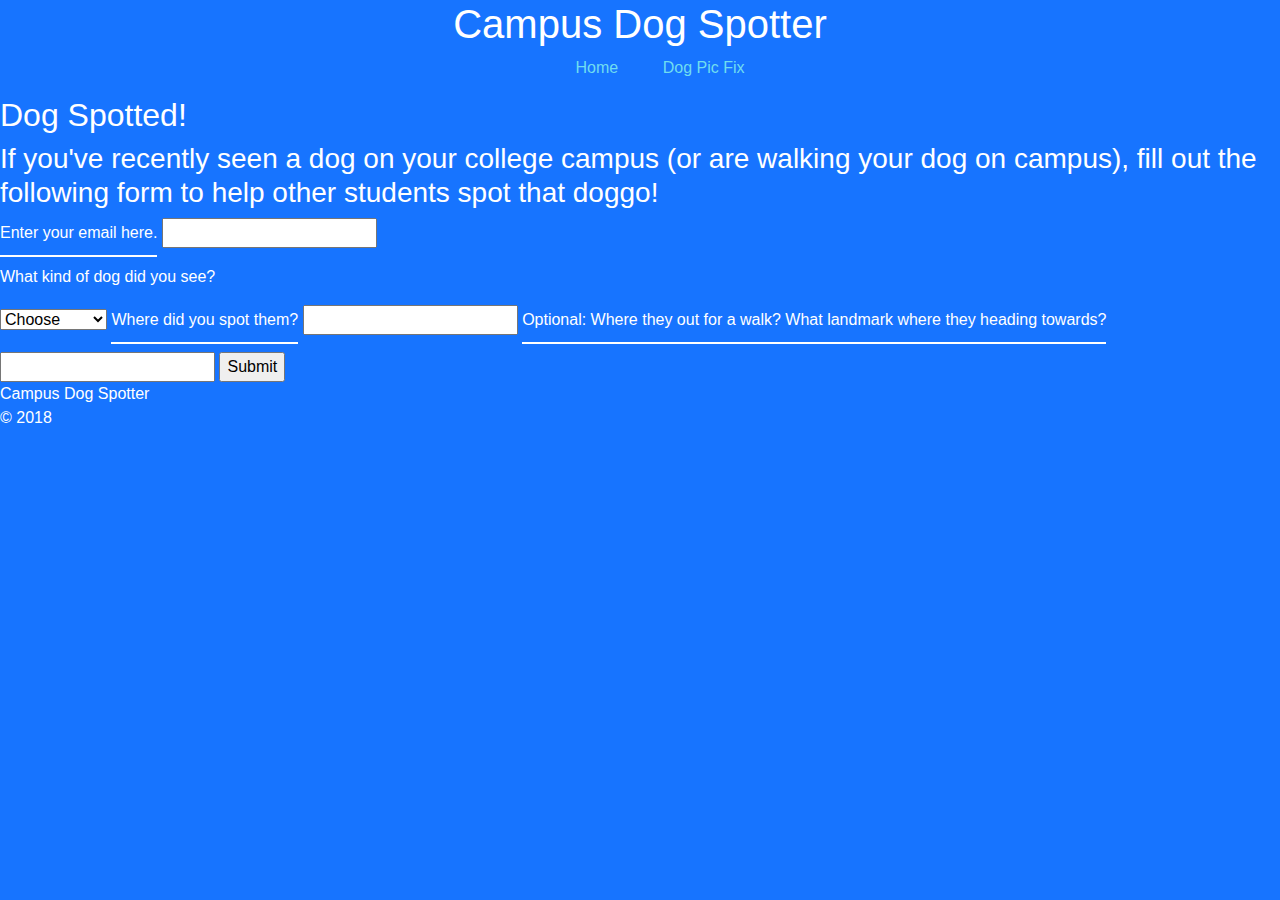
<file: index.html>
<!DOCTYPE html>

<html lang="en">

<head>
    <meta charset="utf-8">
    <meta name="viewport" content="width=device-width, initial-scale=1, shrink-to-fit=no">
    
    <title>Campus Dog Spotter</title>
    <link rel="stylesheet" href="https://maxcdn.bootstrapcdn.com/bootstrap/4.0.0/css/bootstrap.min.css" integrity="sha384-Gn5384xqQ1aoWXA+058RXPxPg6fy4IWvTNh0E263XmFcJlSAwiGgFAW/dAiS6JXm" crossorigin="anonymous">
    <link href="css/doggo.css" rel="stylesheet" type="text/css">
    
    </head>

    <body>
    <h1>Campus Dog Spotter</h1>
        <nav>
        <ul>
            <li class="home"><a href="index.html">Home</a></li>
            <li class="pics"><a href="dog_pic_fix.html">Dog Pic Fix</a></li>
            </ul>
        </nav>
    
    <!-- Google Form -->
        <h2>Dog Spotted!</h2>
        <h3>If you've recently seen a dog on your college campus (or are walking your dog on campus), fill out the following form to help other students spot that doggo! </h3>
        
        <form action="https://docs.google.com/forms/d/e/1FAIpQLSd0vMNmcro8zGHgdWteUq8Ek-MJbxQRrfwNXQbkuIcqS1w2Fg/formResponse">
        
            <!-- Email address (short answer) -->
        <label for="email">Enter your email here.</label>
            <input name="emailAddress" type="text" id="email"/>
        
            <!-- Type of Dog (Dropdown) -->
            <p>What kind of dog did you see?</p>
            <select name="entry.148409681">
            <option selected disabled>Choose</option>
                <option value="Smol Pup">Smol Pup</option>
                <option value="Medium Boi">Medium Boi</option>
                <option value="Big Boof">Big Boof</option>
            </select>
            
            <!-- Where they were (short answer)-->
            <label for="where">Where did you spot them?</label>
            <input name="entry.820675453" type="text" id="where"/>
        
            <!-- Optional: Out for a walk?(short answer) -->
            <label for="walk">Optional: Where they out for a walk? What landmark where they heading towards?</label>
            <input name="entry.419117802" type="text" id="walk"/>
            
            <!-- Submit Button -->
            <input class="button" type="submit" value="Submit">
        </form>
    
        
        <footer>
        Campus Dog Spotter <br>
            &copy; 2018
        </footer>
    
    
    <script src="https://code.jquery.com/jquery-3.2.1.slim.min.js" integrity="sha384-KJ3o2DKtIkvYIK3UENzmM7KCkRr/rE9/Qpg6aAZGJwFDMVNA/GpGFF93hXpG5KkN" crossorigin="anonymous"></script>
    <script src="https://cdnjs.cloudflare.com/ajax/libs/popper.js/1.12.9/umd/popper.min.js" integrity="sha384-ApNbgh9B+Y1QKtv3Rn7W3mgPxhU9K/ScQsAP7hUibX39j7fakFPskvXusvfa0b4Q" crossorigin="anonymous"></script>
    <script src="https://maxcdn.bootstrapcdn.com/bootstrap/4.0.0/js/bootstrap.min.js" integrity="sha384-JZR6Spejh4U02d8jOt6vLEHfe/JQGiRRSQQxSfFWpi1MquVdAyjUar5+76PVCmYl" crossorigin="anonymous"></script>
   
    
    </body>


</html>
</file>
<file: css/doggo.css>
body{
    background-color: #1774FF;
    color: #FFFFFF;
}

div.row{
    display: flex;
    flex-wrap: wrap;
    padding: 0 4px;
}

div.column{
    align-content: center;
    flex: 31%;
    max-width: 31%;
    padding: 0 4px;
    margin: 10px;
}

div.column img{
    align-content: center;
    border: 2px solid #FFFFFF;
    margin-top: 8px;
    vertical-align: middle;
}

img.center{
    display: block;
    margin-left: auto;
    margin-right: auto;
    width: 50%;
}
div.column figcaption{
    text-align: center;
}

@media (max-width: 800px){
    div.column{
        flex: 50%;
        max-width: 50%;
    }
}
    
@media (max-width: 600px){
    div.column{
        flex: 100%;
        max-width: 100%;
    }
}

h1{
    text-align: center;
}

nav{
    text-align: center;
}
ul li.home{
    display: inline;
    padding-right: 20px;  
}

ul li.pics{
    display: inline;
    padding-left: 20px;  
}

a:link{
    color: #70DDF0;
    text-decoration: none;
}

a:hover{
    color: #FFFFFF;
    border: 2px solid #FFD300;
}

a:visited{
    color: #FFFFFF;
}

label[for="email"], label[for="where"], label[for="walk"]{
    padding-bottom: 10px;
    border-bottom: 2.5px solid #FFFFFF;
}
</file>
